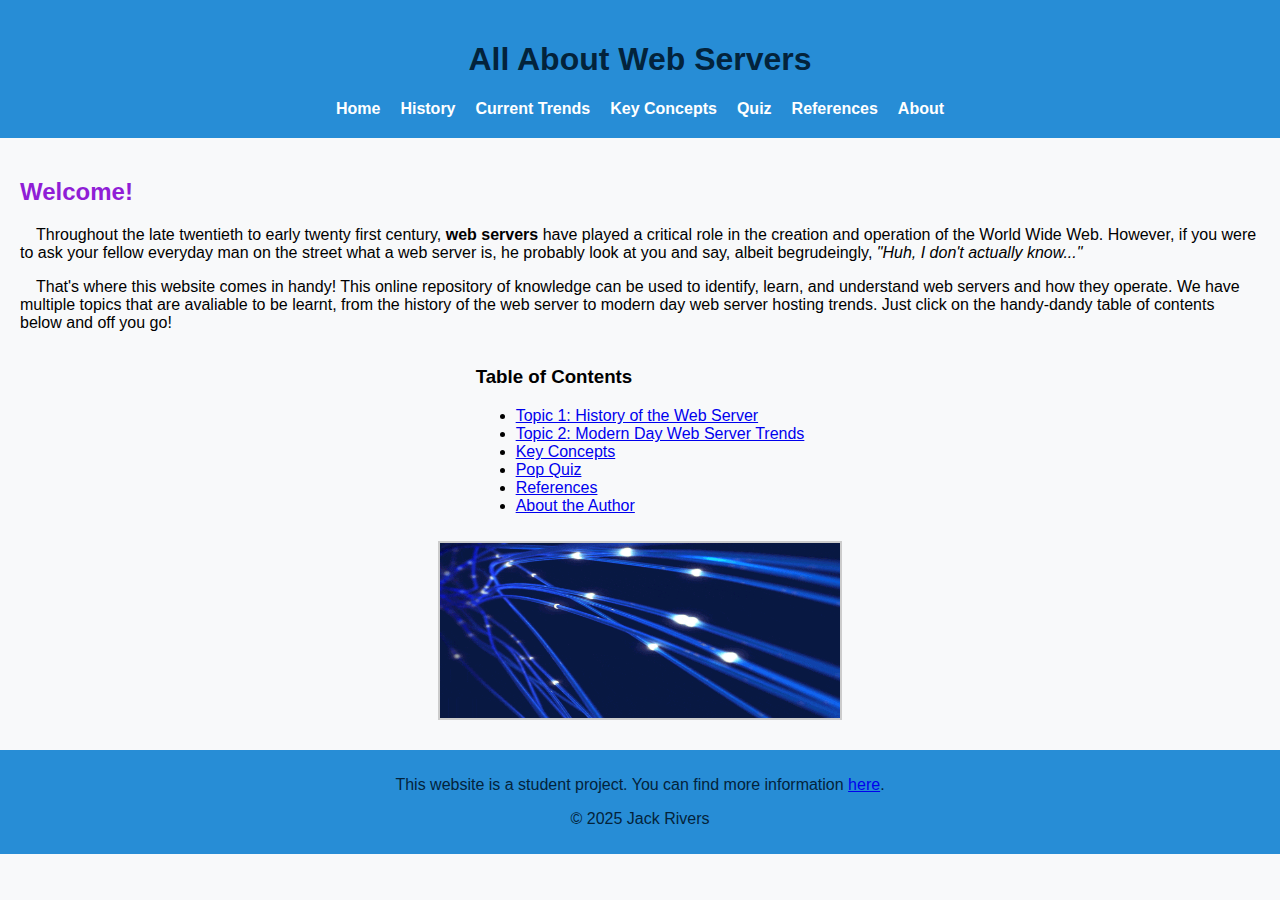
<file: index.html>
<!DOCTYPE html>
<html>
<head>
<meta charset="UTF-8">
<meta name="viewport" content="width=device-width, initial-scale=1.0">
<title>All About Web Servers</title>
<link rel="stylesheet" href="style.css">
</head>
<body>
<header>
<h1>All About Web Servers</h1>
<!-- Create the navigation menu -->
<nav>
<ul class="menu">
<li><a href="index.html">Home</a></li>
<li><a href="topic1.html">History</a></li>
<li><a href="topic2.html">Current Trends</a></li>
<li><a href="key-concepts.html">Key Concepts</a></li>
<li><a href="quiz.html">Quiz</a></li>
<li><a href="references.html">References</a></li>
<li><a href="about.html">About</a></li>
</ul>
</nav>
</header>

<main class="content">
<section>
<h2>Welcome!</h2>
<p>&emsp;Throughout the late twentieth to early twenty first century, <b>web servers</b> have played a critical role in the creation and operation of the World Wide Web. However, if you were to ask your fellow everyday man on the street what a web server is, he probably look at you and say, albeit begrudeingly, <i>"Huh, I don't actually know..."</i></p>
<p>&emsp;That's where this website comes in handy! This online repository of knowledge can be used to identify, learn, and understand web servers and how they operate. We have multiple topics that are avaliable to be learnt, from the history of the web server to modern day web server hosting trends. Just click on the handy-dandy table of contents below and off you go!<p>
</section>

<section>
<h3>Table of Contents</h3>
<ul>
<li><a href="topic1.html">Topic 1: History of the Web Server</a></li>
<li><a href="topic2.html">Topic 2: Modern Day Web Server Trends</a></li>
<li><a href="key-concepts.html">Key Concepts</a></li>
<li><a href="quiz.html">Pop Quiz</a></li>
<li><a href="references.html">References</a></li>
<li><a href="about.html">About the Author</a></li>
</ul>
</section>
<img src="images/data.gif" alt="" width="400" height="175">
</main>

<footer>
<p>This website is a student project. You can find more information <a href="https://ksuweb.github.io/IT3203/">here</a>.</p>
<p>&copy; 2025 Jack Rivers</p>
</footer>
</body>
</html>
</file>
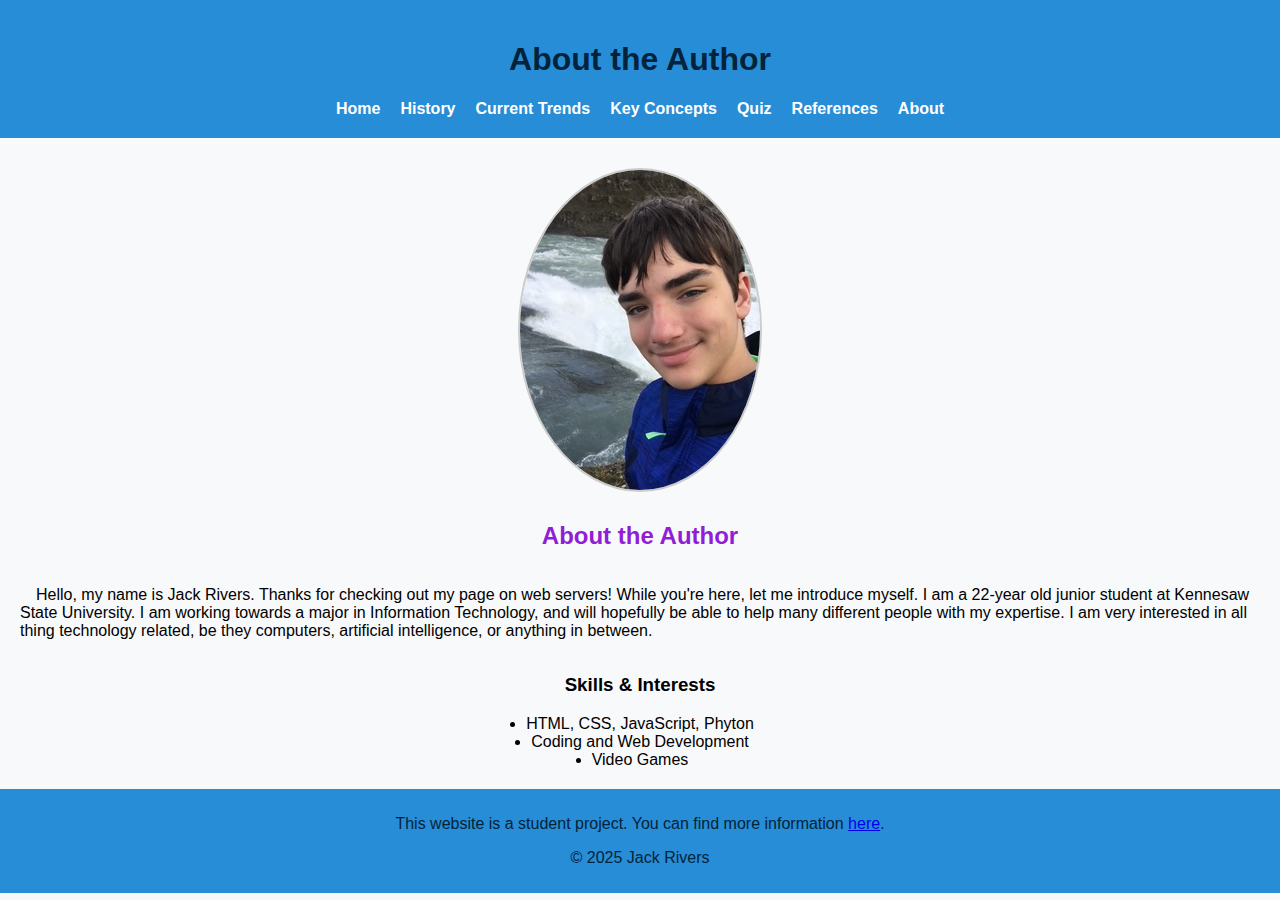
<file: about.html>
<!DOCTYPE html>
<html>
<head>
<meta charset="UTF-8">
<title>About Me</title>
<link rel="stylesheet" href="style.css">
</head>
<body>
<header>
<h1>About the Author</h1>
<nav>
<!-- Create the navigation menu -->
<ul class="menu">
<li><a href="index.html">Home</a></li>
<li><a href="topic1.html">History</a></li>
<li><a href="topic2.html">Current Trends</a></li>
<li><a href="key-concepts.html">Key Concepts</a></li>
<li><a href="quiz.html">Quiz</a></li>
<li><a href="references.html">References</a></li>
<li><a href="about.html">About</a></li>
</ul>
</nav>
</header>

<!-- page content -->
<main class="content">
<img src="images/me.jpg" alt="A photo of Jack Rivers." class="profile-pic">
<h2>About the Author</h2>
<p>&emsp;Hello, my name is Jack Rivers. Thanks for checking out my page on web servers! While you're here, let me introduce myself. I am a 22-year old junior student at Kennesaw State University. I am working towards a major in Information Technology, and will hopefully be able to help many different people with my expertise. I am very interested in all thing technology related, be they computers, artificial intelligence, or anything in between.</p>
<h3>Skills & Interests</h3>
<li>HTML, CSS, JavaScript, Phyton</li>
<li>Coding and Web Development</li>
<li>Video Games</li>
</ul>
</main>

<footer>
<p>This website is a student project. You can find more information <a href="https://ksuweb.github.io/IT3203/">here</a>.</p>
<p>&copy; 2025 Jack Rivers</p>
</footer>
</body>
</html>
</file>
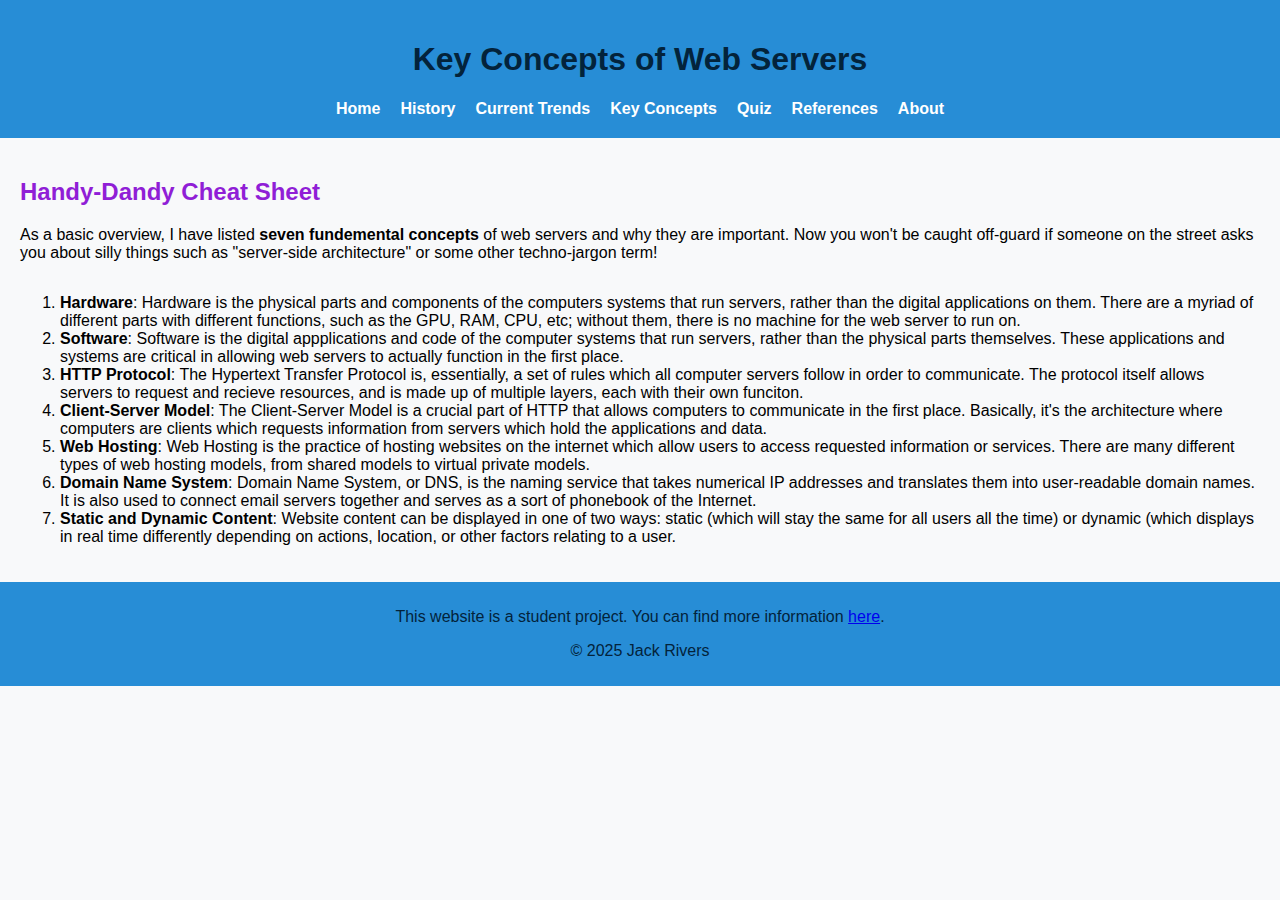
<file: key-concepts.html>
<!DOCTYPE html>
<html>
<head>
<meta charset="UTF-8">
<title>Key Concepts</title>
<link rel="stylesheet" href="style.css">
</head>
<body>
<header>
<h1>Key Concepts of Web Servers</h1>
<!-- Create the navigation menu -->
<nav>
<ul class="menu">
<li><a href="index.html">Home</a></li>
<li><a href="topic1.html">History</a></li>
<li><a href="topic2.html">Current Trends</a></li>
<li><a href="key-concepts.html">Key Concepts</a></li>
<li><a href="quiz.html">Quiz</a></li>
<li><a href="references.html">References</a></li>
<li><a href="about.html">About</a></li>
</ul>
</nav>
</header>

<!-- page content -->
<main class="content">
<section>
<h2>Handy-Dandy Cheat Sheet</h2>
<p>As a basic overview, I have listed <b>seven fundemental concepts</b> of web servers and why they are important. Now you won't be caught off-guard if someone on the street asks you about silly things such as "server-side architecture" or some other techno-jargon term!</p>
</section>
<ol>
<li><b>Hardware</b>: Hardware is the physical parts and components of the computers systems that run servers, rather than the digital applications on them. There are a myriad of different parts with different functions, such as the GPU, RAM, CPU, etc; without them, there is no machine for the web server to run on.</li>
<li><b>Software</b>: Software is the digital appplications and code of the computer systems that run servers, rather than the physical parts themselves. These applications and systems are critical in allowing web servers to actually function in the first place.</li>
<li><b>HTTP Protocol</b>: The Hypertext Transfer Protocol is, essentially, a set of rules which all computer servers follow in order to communicate. The protocol itself allows servers to request and recieve resources, and is made up of multiple layers, each with their own funciton.</li>
<li><b>Client-Server Model</b>: The Client-Server Model is a crucial part of HTTP that allows computers to communicate in the first place. Basically, it's the architecture where computers are clients which requests information from servers which hold the applications and data.</li>
<li><b>Web Hosting</b>: Web Hosting is the practice of hosting websites on the internet which allow users to access requested  information or services. There are many different types of web hosting models, from shared models to virtual private models.</li>
<li><b>Domain Name System</b>: Domain Name System, or DNS, is the naming service that takes numerical IP addresses and translates them into user-readable domain names. It is also used to connect email servers together and serves as a sort of phonebook of the Internet.</li>
<li><b>Static and Dynamic Content</b>: Website content can be displayed in one of two ways: static (which will stay the same for all users all the time) or dynamic (which displays in real time differently depending on actions, location, or other factors relating to a user.</li>
</ol>
</main>

<footer>
<p>This website is a student project. You can find more information <a href="https://ksuweb.github.io/IT3203/">here</a>.</p>
<p>&copy; 2025 Jack Rivers</p>
</footer>
</body>
</html>
</file>
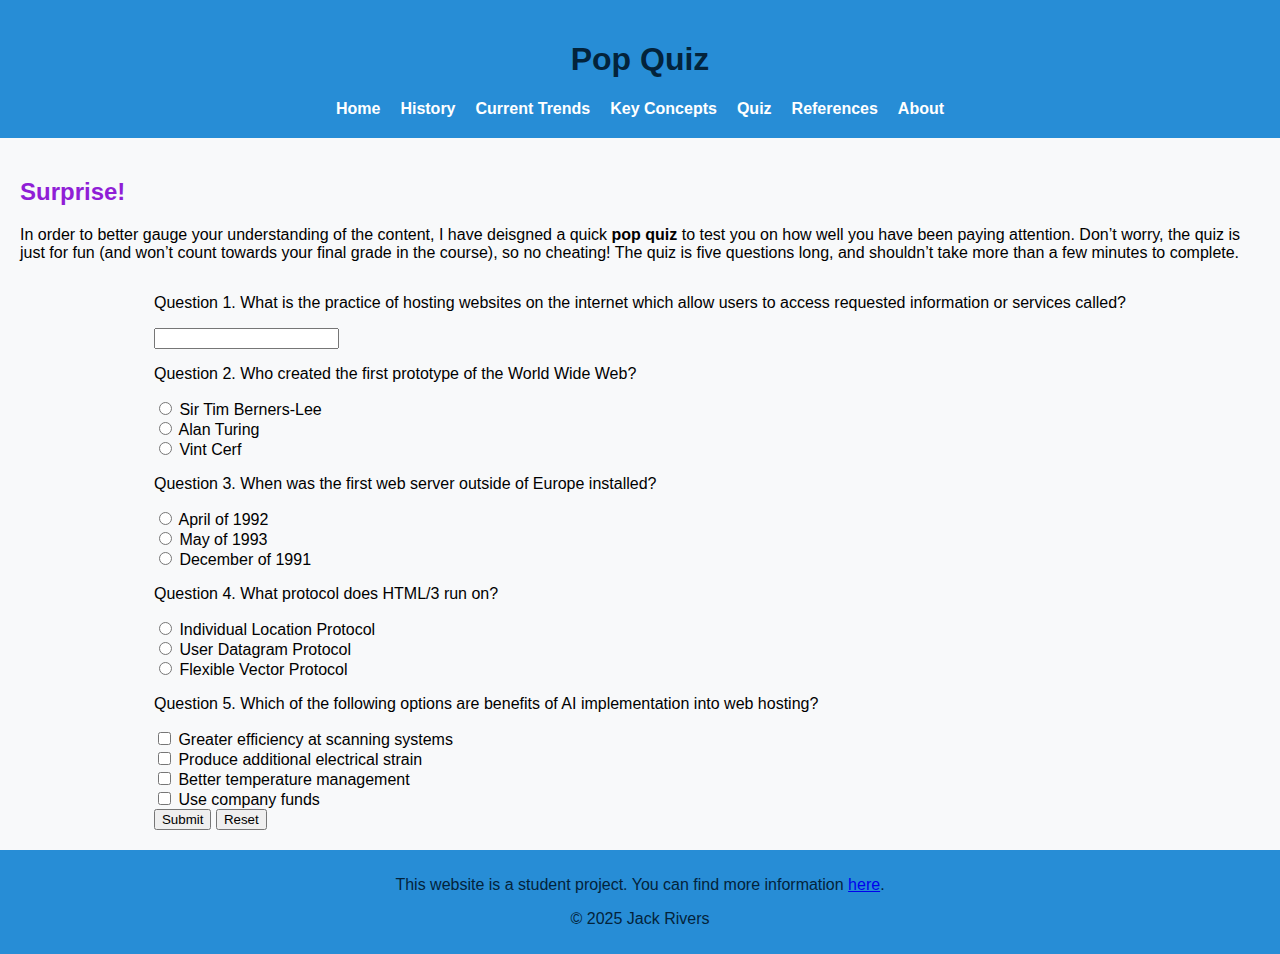
<file: quiz.html>
<!DOCTYPE html>
<html>
<head>
<meta charset="UTF-8">
<title>Pop Quiz</title>
<link rel="stylesheet" href="style.css">
</head>
<body>
<header>
<h1>Pop Quiz</h1>

<!-- Navigation menu -->
<nav>
<ul class="menu">
<li><a href="index.html">Home</a></li>
<li><a href="topic1.html">History</a></li>
<li><a href="topic2.html">Current Trends</a></li>
<li><a href="key-concepts.html">Key Concepts</a></li>
<li><a href="quiz.html">Quiz</a></li>
<li><a href="references.html">References</a></li>
<li><a href="about.html">About</a></li>
</ul>
</nav>
</header>

<!-- page content -->
<main class="content">
<section>
<h2>Surprise!</h2>
<p>
In order to better gauge your understanding of the content, I have deisgned a quick <b>pop quiz</b> to test you on how well you have been paying attention. Don’t worry, the quiz is just for fun (and won’t count towards your final grade in the course), so no cheating! The quiz is five questions long, and shouldn’t take more than a few minutes to complete.
</p>
</section>

<!-- quiz -->
<section class="quiz-box">
    <form id="quiz_form">
        <!-- set questions -->
        <div class="question">
            <p>Question 1. What is the practice of hosting websites on the internet which allow users to access requested information or services called?</p>
            <input type="text" name="question_1">
        </div>
        <div class="question">
            <p>Question 2. Who created the first prototype of the World Wide Web?</p>
            <label><input type="radio" name="question_2" value="sir"> Sir Tim Berners-Lee</label><br>
            <label><input type="radio" name="question_2" value="alan"> Alan Turing</label><br>
            <label><input type="radio" name="question_2" value="vint"> Vint Cerf</label>
        </div>
        <div class="question">
            <p>Question 3. When was the first web server outside of Europe installed?</p>
            <label><input type="radio" name="question_3" value="a92"> April of 1992</label><br>
            <label><input type="radio" name="question_3" value="m93"> May of 1993</label><br>
            <label><input type="radio" name="question_3" value="d91"> December of 1991</label>
        </div>
        <div class="question">
            <p>Question 4. What protocol does HTML/3 run on?</p>
            <label><input type="radio" name="question_4" value="ilp"> Individual Location Protocol</label><br>
            <label><input type="radio" name="question_4" value="udp"> User Datagram Protocol</label><br>
            <label><input type="radio" name="question_4" value="fvp"> Flexible Vector Protocol</label>
        </div>
        <div class="question">
            <p>Question 5. Which of the following options are benefits of AI implementation into web hosting?</p>
            <label><input type="checkbox" name="question_5" value="scan"> Greater efficiency at scanning systems</label><br>
            <label><input type="checkbox" name="question_5" value="strain"> Produce additional electrical strain</label><br>
            <label><input type="checkbox" name="question_5" value="temp"> Better temperature management</label><br>
            <label><input type="checkbox" name="question_5" value="funds"> Use company funds</label>
        </div>
        <button type="button" onclick="gradeQuiz()">Submit</button>
        <button type="reset" onclick="resetResults()">Reset</button>
    </form>
    <div id="results"></div>
</section>
</main>
<footer>
<p>This website is a student project. You can find more information <a href="https://ksuweb.github.io/IT3203/">here</a>.</p>
<p>&copy; 2025 Jack Rivers</p>
</footer>

<!-- script for the quiz -->
<script>
function gradeQuiz() {
    /* set total score to 0 and clear everything */
    let total_score = 0;
    const results = document.getElementById("results");
    results.innerHTML = "";

    /* set correct answers */
    const correct = {
        question_1: "web hosting",
        question_2: "sir",
        question_3: "d91",
        question_4: "udp",
        question_5: ["scan", "temp"]
    };
    
    /* collect answers from user */
    const f = document.getElementById("quiz_form");
    const answer_1 = f.question_1.value.trim().toLowerCase();
    const answer_2 = f.question_2.value;
    const answer_3 = f.question_3.value;
    const answer_4 = f.question_4.value;
    /* for question 5, make answer into an array */
    const answer_5 = Array.from(f.question_5).filter(i => i.checked).map(i => i.value);
    
    /* compare user answers to correct answers */
    const question_1_correct = answer_1 === correct.question_1.toLowerCase();
    const question_2_correct = answer_2 === correct.question_2;
    const question_3_correct = answer_3 === correct.question_3;
    const question_4_correct = answer_4 === correct.question_4;
    /* make sure question 5 order answer doesn't matter */
    const question_5_correct = JSON.stringify(answer_5) === JSON.stringify(correct.question_5.sort());

    /* set/calculate total score variable and pass/fail using conditional operators */
    total_score += question_1_correct ? 20 : 0;
    total_score += question_2_correct ? 20 : 0;
    total_score += question_3_correct ? 20 : 0;
    total_score += question_4_correct ? 20 : 0;
    total_score += question_5_correct ? 20 : 0;
    const quiz_passed = total_score >= 60;
    
    /* display results into results div using conditional operators */
    results.innerHTML = `
        <p class="${quiz_passed ? "pass" : "fail"}">${quiz_passed ? "You passed the quiz. Nice!" : "You failed the quiz. Try again!"}</p>
        <p><b>Score: ${total_score}/100</b></p><hr>
        <p><b>Question 1:</b> ${question_1_correct ? "<span class='correct'>Correct</span>" : "<span class='wrong'>Incorrect</span>"}<br>Answer: Web Hosting</p>
        <p><b>Question 2:</b> ${question_2_correct ? "<span class='correct'>Correct</span>" : "<span class='wrong'>Incorrect</span>"}<br>Answer: Sir Tim Burners-Lee</p>
        <p><b>Question 3:</b> ${question_3_correct ? "<span class='correct'>Correct</span>" : "<span class='wrong'>Incorrect</span>"}<br>Answer: December of 1991</p>
        <p><b>Question 4:</b> ${question_4_correct ? "<span class='correct'>Correct</span>" : "<span class='wrong'>Incorrect</span>"}<br>Answer: User Datagram Protocol</p>
        <p><b>Question 5:</b> ${question_5_correct ? "<span class='correct'>Correct</span>" : "<span class='wrong'>Incorrect</span>"}<br>
        Answers: Greater efficiency at scanning systems, Better temperature management</p>
    `;
}
/* create function to reset results */
function resetResults() {
    document.getElementById("results").innerHTML = "";
}
</script>
</body>
</html>
</file>
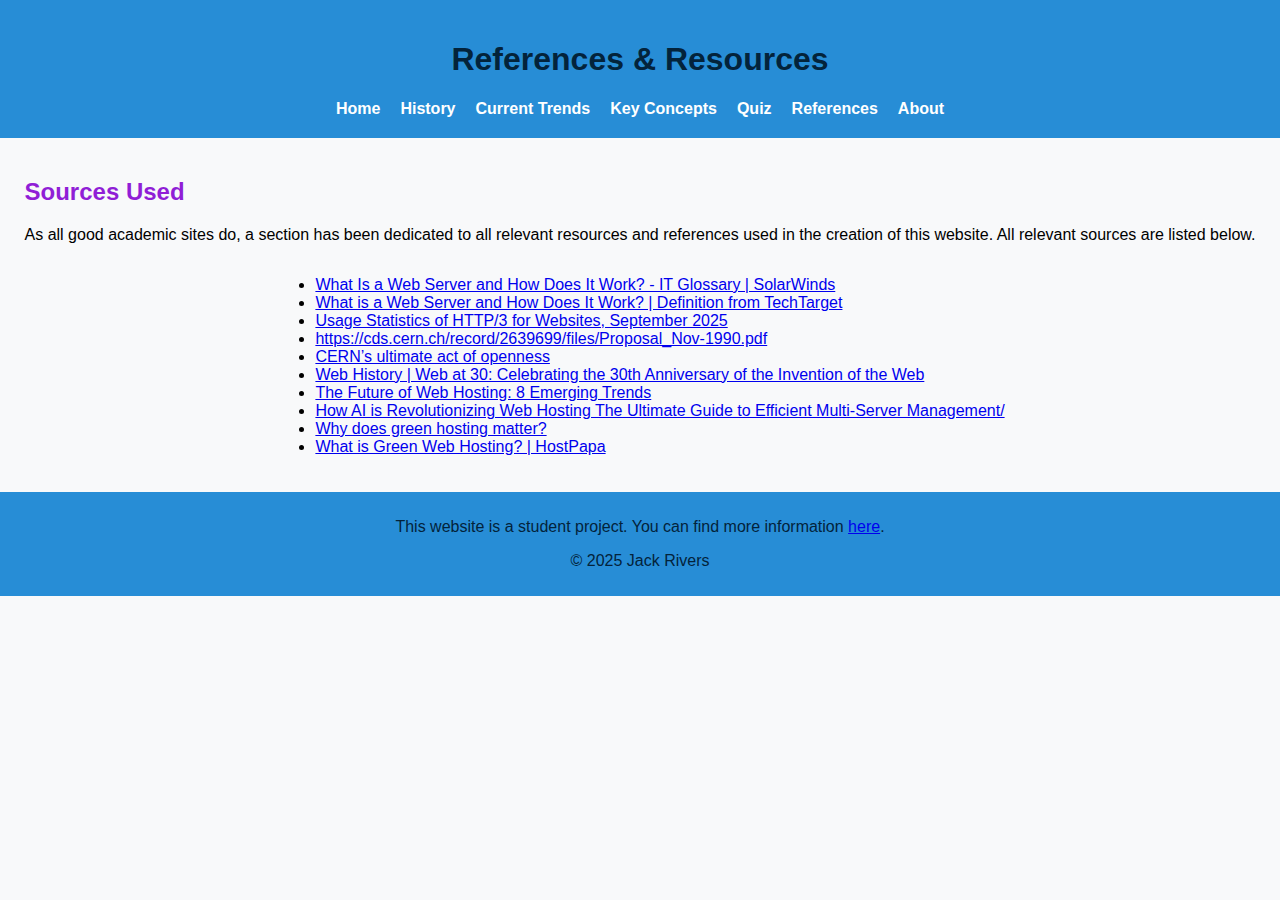
<file: references.html>
<!DOCTYPE html>
<html>
<head>
<meta charset="UTF-8">
<title>References & Resources</title>
<link rel="stylesheet" href="style.css">
</head>
<body>
<header>
<h1>References & Resources</h1>
<!-- Create the navigation menu -->
<nav>
<ul class="menu">
<li><a href="index.html">Home</a></li>
<li><a href="topic1.html">History</a></li>
<li><a href="topic2.html">Current Trends</a></li>
<li><a href="key-concepts.html">Key Concepts</a></li>
<li><a href="quiz.html">Quiz</a></li>
<li><a href="references.html">References</a></li>
<li><a href="about.html">About</a></li>
</ul>
</nav>
</header>

<!-- page content -->
<main class="content">
<section>
<h2>Sources Used</h2>
<p>As all good academic sites do, a section has been dedicated to all relevant resources and references used in the creation of this website. All relevant sources are listed below.</p>
</section>
<ul>
<li><a href="https://www.solarwinds.com/resources/it-glossary/web-server">What Is a Web Server and How Does It Work? - IT Glossary | SolarWinds</a></li>
<li><a href="https://www.techtarget.com/whatis/definition/Web-server">What is a Web Server and How Does It Work? | Definition from TechTarget</a></li>
<li><a href="https://w3techs.com/technologies/details/ce-http3">Usage Statistics of HTTP/3 for Websites, September 2025</a></li>
<li><a href="https://cds.cern.ch/record/2639699/files/Proposal_Nov-1990.pdf">https://cds.cern.ch/record/2639699/files/Proposal_Nov-1990.pdf</a></li>
<li><a href="https://cerncourier.com/a/cerns-ultimate-act-of-openness/">CERN’s ultimate act of openness</a></li>
<li><a href="https://web30.web.cern.ch/web-history.html">Web History | Web at 30: Celebrating the 30th Anniversary of the Invention of the Web</a></li>
<li><a href="https://www.liquidweb.com/blog/future-of-web-hosting/">The Future of Web Hosting: 8 Emerging Trends</a></li>
<li><a href="https://www.voxfor.com/how-ai-is-revolutionizing-web-hosting-the-ultimate-guide-to-efficient-multi-server-management/#Why_Is_AI_Transformative">How AI is Revolutionizing Web Hosting The Ultimate Guide to Efficient Multi-Server Management/</a></li>
<li><a href="https://www.thegreenwebfoundation.org/support/why-does-green-hosting-matter/">Why does green hosting matter?</a></li>
<li><a href="https://www.hostpapa.com/blog/web-hosting/what-is-green-web-hosting/">What is Green Web Hosting? | HostPapa</a></li>
</ul>
</main>

<footer>
<p>This website is a student project. You can find more information <a href="https://ksuweb.github.io/IT3203/">here</a>.</p>
<p>&copy; 2025 Jack Rivers</p>
</footer>
</body>
</html>
</file>
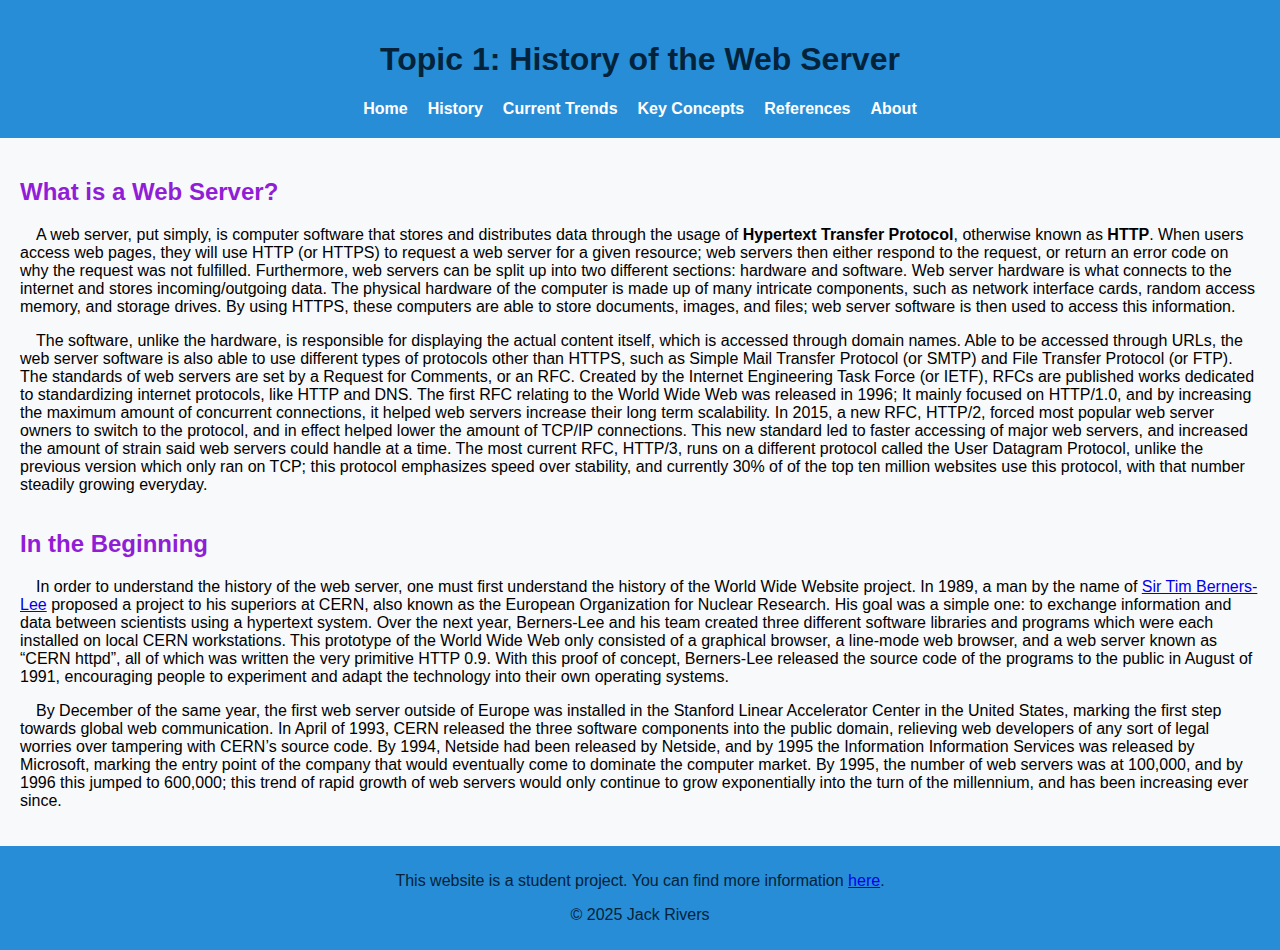
<file: topic1.html>
<!DOCTYPE html>
<html>
<head>
<meta charset="UTF-8">
<title>History of the Web Server</title>
<link rel="stylesheet" href="style.css">
</head>
<body>
<header>
<h1>Topic 1: History of the Web Server</h1>
<!-- Create the navigation menu -->
<nav>
<ul class="menu">
<li><a href="index.html">Home</a></li>
<li><a href="topic1.html">History</a></li>
<li><a href="topic2.html">Current Trends</a></li>
<li><a href="key-concepts.html">Key Concepts</a></li>
<li><a href="references.html">References</a></li>
<li><a href="about.html">About</a></li>
</ul>
</nav>
</header>

<!-- page content -->
<main class="content">
<section>
<h2>What is a Web Server?</h2>
<p>&emsp;A web server, put simply, is computer software that stores and distributes data through the usage of <b>Hypertext Transfer Protocol</b>, otherwise known as <b>HTTP</b>. When users access web pages, they will use HTTP (or HTTPS) to request a web server for a given resource; web servers then either respond to the request, or return an error code on why the request was not fulfilled. Furthermore, web servers can be split up into two different sections: hardware and software. Web server hardware is what connects to the internet and stores incoming/outgoing data. The physical hardware of the computer is made up of many intricate components, such as network interface cards, random access memory, and storage drives. By using HTTPS, these computers are able to store documents, images, and files; web server software is then used to access this information.</p> 
<p>&emsp;The software, unlike the hardware, is responsible for displaying the actual content itself, which is accessed through domain names. Able to be accessed through URLs, the web server software is also able to use different types of protocols other than HTTPS, such as Simple Mail Transfer Protocol (or SMTP) and File Transfer Protocol (or FTP). The standards of web servers are set by a Request for Comments, or an RFC. Created by the Internet Engineering Task Force (or IETF), RFCs are published works dedicated to standardizing internet protocols, like HTTP and DNS. The first RFC relating to the World Wide Web was released in 1996; It mainly focused on HTTP/1.0, and by increasing the maximum amount of concurrent connections, it helped web servers increase their long term scalability. In 2015, a new RFC, HTTP/2, forced most popular web server owners to switch to the protocol, and in effect helped lower the amount of TCP/IP connections. This new standard led to faster accessing of major web servers, and increased the amount of strain said web servers could handle at a time. The most current RFC, HTTP/3, runs on a different protocol called the User Datagram Protocol, unlike the previous version which only ran on TCP; this protocol emphasizes speed over stability, and currently 30% of of the top ten million websites use this protocol, with that number steadily growing everyday.</p>
</section>
<section>
<h2>In the Beginning</h2>
<p>&emsp;In order to understand the history of the web server, one must first understand the history of the World Wide Website project. In 1989, a man by the name of <a href="https://en.wikipedia.org/wiki/Tim_Berners-Lee">Sir Tim Berners-Lee</a> proposed a project to his superiors at CERN, also known as the European Organization for Nuclear Research. His goal was a simple one: to exchange information and data between scientists using a hypertext system. Over the next year, Berners-Lee and his team created three different software libraries and programs which were each installed on local CERN workstations. This prototype of the World Wide Web only consisted of a graphical browser, a line-mode web browser, and a web server known as “CERN httpd”, all of which was written the very primitive HTTP 0.9. With this proof of concept, Berners-Lee released the source code of the programs to the public in August of 1991, encouraging people to experiment and adapt the technology into their own operating systems.</p> 
</p>&emsp;By December of the same year, the first web server outside of Europe was installed in the Stanford Linear Accelerator Center in the United States, marking the first step towards global web communication. In April of 1993, CERN released the three software components into the public domain, relieving web developers of any sort of legal worries over tampering with CERN’s source code. By 1994, Netside had been released by Netside, and by 1995 the Information Information Services was released by Microsoft, marking the entry point of the company that would eventually come to dominate the computer market. By 1995, the number of web servers was at 100,000, and by 1996 this jumped to 600,000; this trend of rapid growth of web servers would only continue to grow exponentially into the turn of the millennium, and has been increasing ever since.</p>
</section>
</main>

<footer>
<p>This website is a student project. You can find more information <a href="https://ksuweb.github.io/IT3203/">here</a>.</p>
<p>&copy; 2025 Jack Rivers</p>
</footer>
</body>
</html>
</file>
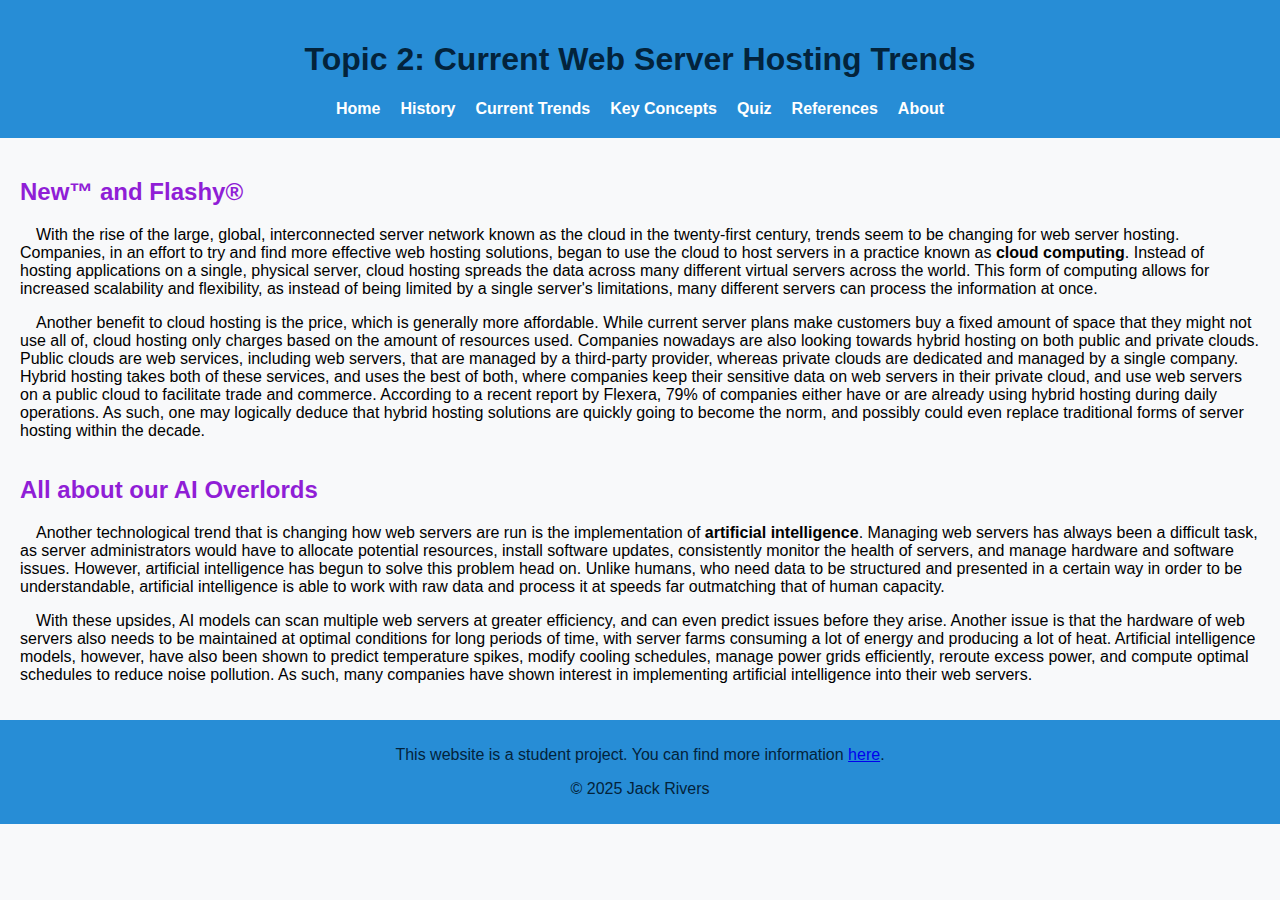
<file: topic2.html>
<!DOCTYPE html>
<html>
<head>
<meta charset="UTF-8">
<title>Current Web Server Hosting Trends</title>
<link rel="stylesheet" href="style.css">
</head>
<body>
<header>
<h1>Topic 2: Current Web Server Hosting Trends</h1>
<!-- Create the navigation menu -->
<nav>
<ul class="menu">
<li><a href="index.html">Home</a></li>
<li><a href="topic1.html">History</a></li>
<li><a href="topic2.html">Current Trends</a></li>
<li><a href="key-concepts.html">Key Concepts</a></li>
<li><a href="quiz.html">Quiz</a></li>
<li><a href="references.html">References</a></li>
<li><a href="about.html">About</a></li>
</ul>
</nav>
</header>

<!-- page content -->
<main class="content">
<section>
<h2>New&#8482 and Flashy&reg;</h2>
<p>&emsp;With the rise of the large, global, interconnected server network known as the cloud in the twenty-first century, trends seem to be changing for web server hosting. Companies, in an effort to try and find more effective web hosting solutions, began to use the cloud to host servers in a practice known as <b>cloud computing</b>. Instead of hosting applications on a single, physical server, cloud hosting spreads the data across many different virtual servers across the world. This form of computing allows for increased scalability and flexibility, as instead of being limited by a single server's limitations, many different servers can process the information at once.</p>
<p>&emsp;Another benefit to cloud hosting is the price, which is generally more affordable. While current server plans make customers buy a fixed amount of space that they might not use all of, cloud hosting only charges based on the amount of resources used. Companies nowadays are also looking towards hybrid hosting on both public and private clouds. Public clouds are web services, including web servers, that are managed by a third-party provider, whereas private clouds are dedicated and managed by a single company. Hybrid hosting takes both of these services, and uses the best of both, where companies keep their sensitive data on web servers in their private cloud, and use web servers on a public cloud to facilitate trade and commerce. According to a recent report by Flexera, 79% of companies either have or are already using hybrid hosting during daily operations. As such, one may logically deduce that hybrid hosting solutions are quickly going to become the norm, and possibly could even replace traditional forms of server hosting within the decade.</p>
</section>
<section>
<h2>All about our AI Overlords</h2>
<p>&emsp;Another technological trend that is changing how web servers are run is the implementation of <b>artificial intelligence</b>. Managing web servers has always been a difficult task, as server administrators would have to allocate potential resources, install software updates, consistently monitor the health of servers, and manage hardware and software issues.  However, artificial intelligence has begun to solve this problem head on. Unlike humans, who need data to be structured and presented in a certain way in order to be understandable, artificial intelligence is able to work with raw data and process it at speeds far outmatching that of human capacity.</p>
<p>&emsp;With these upsides, AI models can scan multiple web servers at greater efficiency, and can even predict issues before they arise. Another issue is that the hardware of web servers also needs to be maintained at optimal conditions for long periods of time, with server farms consuming a lot of energy and producing a lot of heat. Artificial intelligence models, however, have also been shown to predict temperature spikes, modify cooling schedules, manage power grids efficiently, reroute excess power, and compute optimal schedules to reduce noise pollution. As such, many companies have shown interest in implementing artificial intelligence into their web servers.</p>
</section>
</main>

<footer>
<p>This website is a student project. You can find more information <a href="https://ksuweb.github.io/IT3203/">here</a>.</p>
<p>&copy; 2025 Jack Rivers</p>
</footer>
</body>
</html>
</file>
<file: style.css>
/* global style */
body {
  font-family: Arial, sans-serif;
  margin: 0px;
  padding: 0px;
  background-color: #f8f9fa;
  color: black;
}

/* header/navigation */
header {
  background-color: #278dd6;
  color: #03233b;
  padding: 20px;
  text-align: center;
}

.menu {
  list-style-type: none;
  display: flex;
  justify-content: center;
  gap: 20px;
  padding: 0;
  margin: 10px 0 0 0;
}

.menu li a {
  color: white;
  text-decoration: none;
  font-weight: bold;
  border-bottom: 2px solid transparent;
  transition: border-color 0.3s;
}

/* creating hovering effect */
.menu li a:hover {
  border-color: #ffcc00;
}

/* content style */
.content {
  padding: 20px;
  display: flex;
  flex-direction: column;
  align-items: center;
}

img {
  max-width: 100%;
  border: 2px solid #ccc;
  margin: 10px 0;
}

/* footer */
footer {
  background-color: #278dd6;
  color: #03233b;
  text-align: center;
  padding: 10px 0;
}

.profile-pic {
  border-radius: 50%;
}

/* h2 style */
h2 {
  color: #901ed6;
}
</file>
